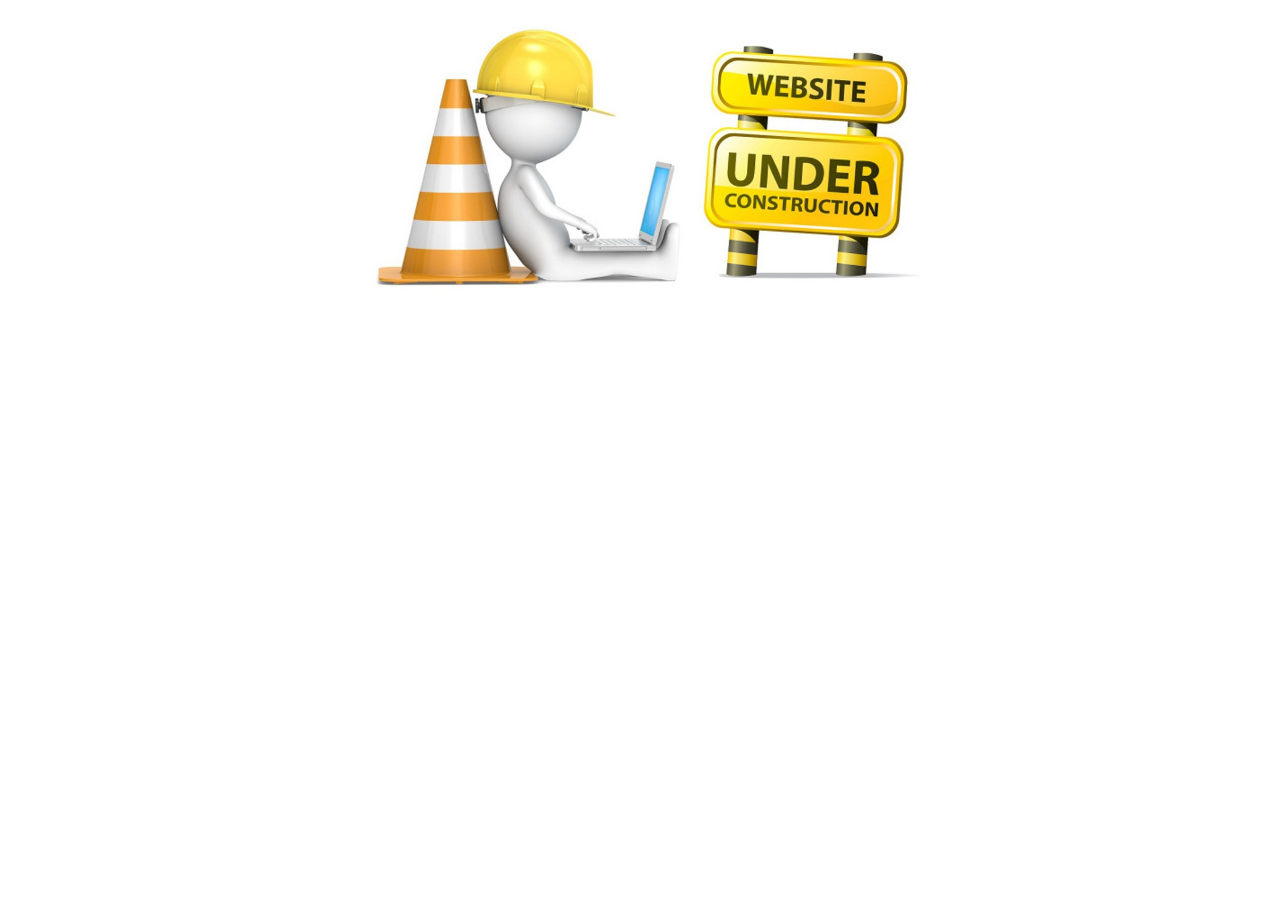
<file: pre-index.html>
<!DOCTYPE html>
<html lang="en">
<head>
    <meta charset="UTF-8">
    <title>Resume</title>
    <style>
        img {
            display: block;
            margin-left: auto;
            margin-right: auto;
            width: 50%;
        }
    </style>
</head>

<body>
<h1> <img src="images/website-construction-graphic-4.jpg"></h1>
</body>
</html>
</file>
